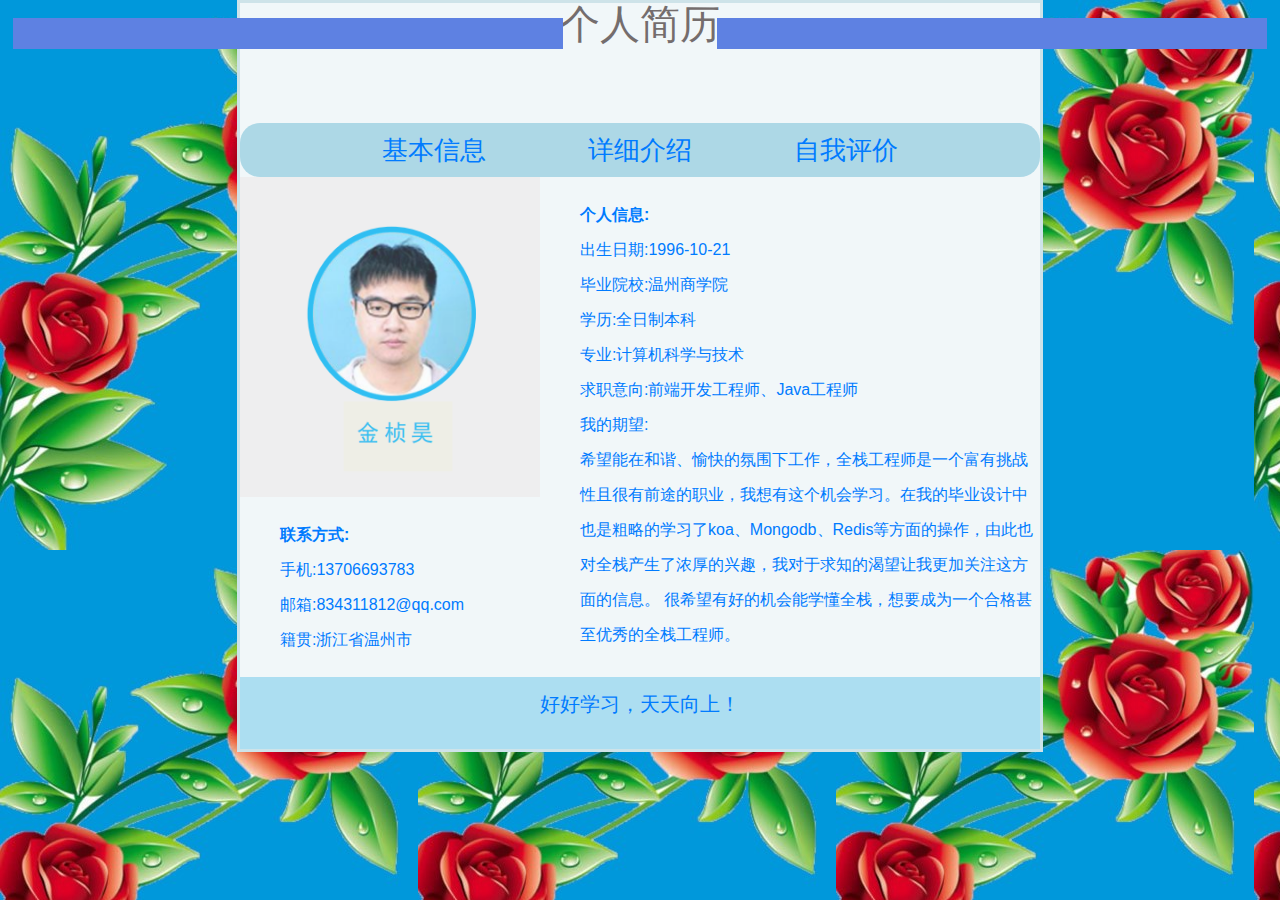
<file: pages/index.html>
<!DOCTYPE html>
<html>
    <head>
    <meta charset="utf-8">
    <title>个人简历</title>
    <link rel="stylesheet" href="../css/style.css">
    <link rel="stylesheet" href="https://stackpath.bootstrapcdn.com/bootstrap/4.4.1/css/bootstrap.min.css">
    <style>
        .Tabs {
            display: block;
            position: relative;
            margin-top:15%;
            font-size: 1.6em;
        }
    </style>
    </head>
    <body>
        <div class="wrap">
            <div class="topTitle">
                <h1 style="color: rgb(116, 109, 109);">个人简历</h1>
                <div class="top-right"></div>
                <div class="top-left"></div>
            </div>
            <div class="Tabs" style="border-radius: 20px;background-color: lightblue;">
                <ul class="nav justify-content-center">
                    <li class="nav-item" style="margin: 0 35px;">
                      <a class="nav-link active" href="index.html">基本信息</a>
                    </li>
                    <li class="nav-item" style="margin: 0 35px;">
                      <a class="nav-link" href="pageone.html">详细介绍</a>
                    </li>
                    <li class="nav-item" style="margin: 0 35px;">
                      <a class="nav-link" href="pagetwo.html">自我评价</a>
                    </li>
                  </ul>
            </div>
            <div class="content" style="width:800px;height:500px;">
                <div content-left style="-border: 1px solid red;float: left;width:300px ;height:499px;">
                    <img src="../img/man.PNG" alt="" style="width: 300px;height:320px">
                    <div class="info">
                        <ul>
                            <li><a href="#"><b>联系方式:</b></a></li>
                            <li><a href="#">手机:13706693783</a></li>
                            <li><a href="#">邮箱:834311812@qq.com</a></li>
                            <li><a href="#">籍贯:浙江省温州市</a></li>
                        </ul>
                    </div>
                </div>
                <div content-right style="-border: 1px solid royalblue;float: right;width: 500px;height:499px;">
                    <div class="info">
                        <ul>
                            <li><a href="#"><b>个人信息:</b></a></li>
                            <li><a href="#">出生日期:1996-10-21</a></li>
                            <li><a href="#">毕业院校:温州商学院</a></li>
                            <li><a href="#">学历:全日制本科</a></li>
                            <li><a href="#">专业:计算机科学与技术</a></li>
                            <li><a href="#">求职意向:前端开发工程师、Java工程师</a></li>
                            <li><a href="#">我的期望:<br>希望能在和谐、愉快的氛围下工作，全栈工程师是一个富有挑战性且很有前途的职业，我想有这个机会学习。在我的毕业设计中也是粗略的学习了koa、Mongodb、Redis等方面的操作，由此也对全栈产生了浓厚的兴趣，我对于求知的渴望让我更加关注这方面的信息。
                                很希望有好的机会能学懂全栈，想要成为一个合格甚至优秀的全栈工程师。
                            </a></li>
                        </ul>
                    </div>
                </div>
            </div>
            <div class="footer">
                <a href="#">好好学习，天天向上！</a>
            </div>
        </div>
        <script src="https://code.jquery.com/jquery-3.4.1.slim.min.js"></script>
        <script src="https://cdn.jsdelivr.net/npm/popper.js@1.16.0/dist/umd/popper.min.js"></script>
        <script src="https://stackpath.bootstrapcdn.com/bootstrap/4.4.1/js/bootstrap.min.js"></script>
    </body>
</html>
</file>
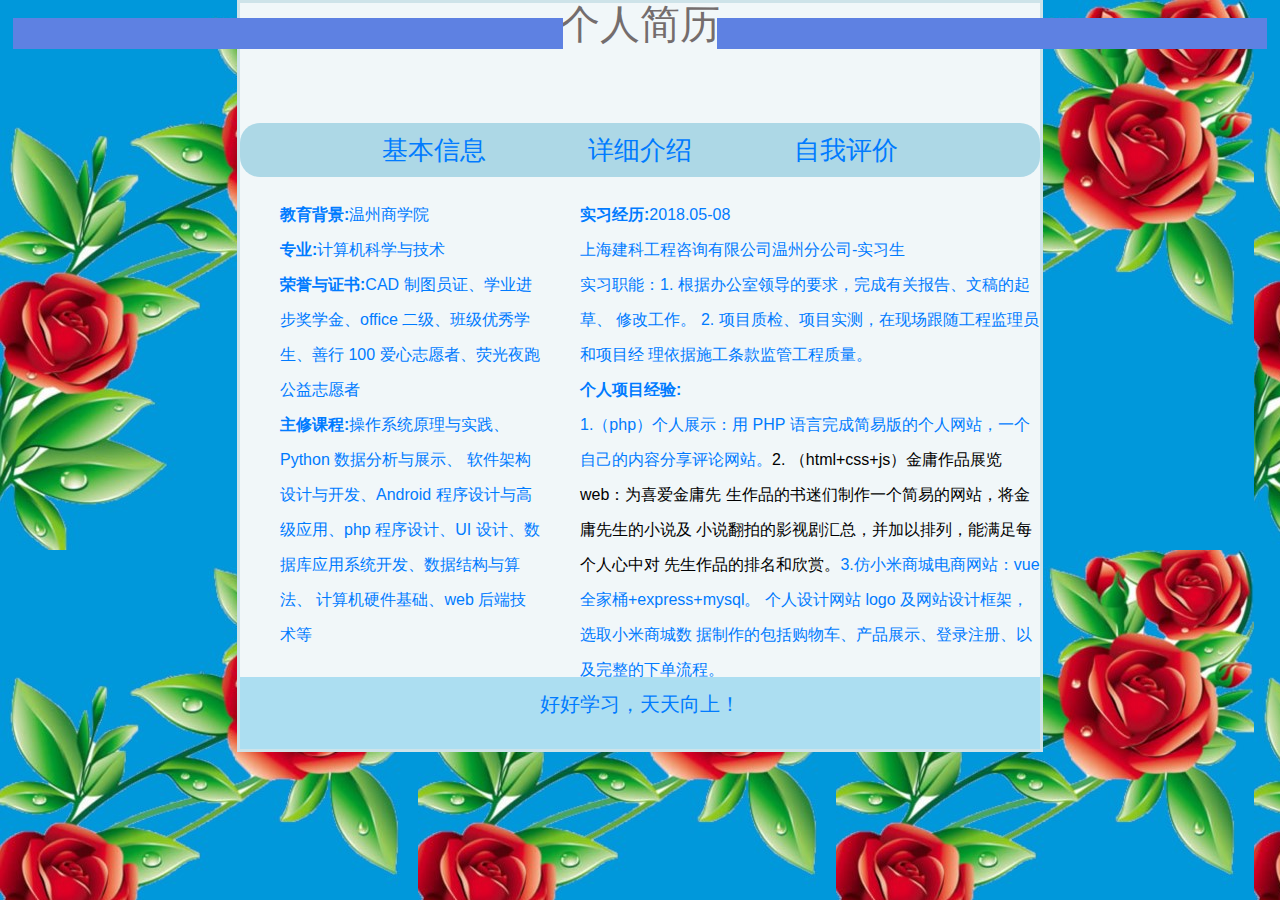
<file: pages/pageone.html>
<!DOCTYPE html>
<html>
    <head>
    <meta charset="utf-8">
    <title>个人简历</title>
    <link rel="stylesheet" href="../css/style.css">
    <link rel="stylesheet" href="https://stackpath.bootstrapcdn.com/bootstrap/4.4.1/css/bootstrap.min.css">
    <style>
        .Tabs {
            display: block;
            position: relative;
            margin-top:15%;
            font-size: 1.6em;
        }
    </style>
    </head>
    <body>
        <div class="wrap">
            <div class="topTitle">
                <h1 style="color: rgb(116, 109, 109);">个人简历</h1>
                <div class="top-right"></div>
                <div class="top-left"></div>
            </div>
            <div class="Tabs" style="border-radius: 20px;background-color: lightblue;">
                <ul class="nav justify-content-center">
                    <li class="nav-item" style="margin: 0 35px;">
                      <a class="nav-link active" href="index.html">基本信息</a>
                    </li>
                    <li class="nav-item" style="margin: 0 35px;">
                      <a class="nav-link" href="pageone.html">详细介绍</a>
                    </li>
                    <li class="nav-item" style="margin: 0 35px;">
                      <a class="nav-link" href="pagetwo.html">自我评价</a>
                    </li>
                  </ul>
            </div>
            <div class="content" style="width:800px;height:500px;">
                <div content-left style="-border: 1px solid red;float: left;width:300px ;height:499px;">
                    <div class="info">
                        <ul>
                            <li><a href="#"><b>教育背景:</b>温州商学院</a></li>
                            <li><a href="#"><b>专业:</b>计算机科学与技术</a></li>
                            <li><a href="#"><b>荣誉与证书:</b>CAD 制图员证、学业进步奖学金、office 二级、班级优秀学生、善行 100 爱心志愿者、荧光夜跑公益志愿者</a></li>
                            <li><a href="#"><b>主修课程:</b>操作系统原理与实践、Python 数据分析与展示、 软件架构设计与开发、Android 程序设计与高级应用、php 程序设计、UI 设计、数据库应用系统开发、数据结构与算法、 计算机硬件基础、web 后端技术等</a></li>
                        </ul>
                    </div>
                </div>
                <div content-right style="-border: 1px solid royalblue;float: right;width: 500px;height:499px;">
                    <div class="info">
                        <ul>
                            <li><a href="#"><b>实习经历:</b>2018.05-08 &nbsp;<br>上海建科工程咨询有限公司温州分公司-实习生&nbsp;<br>实习职能：1. 根据办公室领导的要求，完成有关报告、文稿的起草、 修改工作。 2. 项目质检、项目实测，在现场跟随工程监理员和项目经 理依据施工条款监管工程质量。</a></li>
                            <li><a href="#"><b>个人项目经验:</b><br>1.（php）个人展示：用 PHP 语言完成简易版的个人网站，一个自己的内容分享评论网站。<font color="black">2. （html+css+js）金庸作品展览 web：为喜爱金庸先 生作品的书迷们制作一个简易的网站，将金庸先生的小说及 小说翻拍的影视剧汇总，并加以排列，能满足每个人心中对 先生作品的排名和欣赏。</font>3.仿小米商城电商网站：vue 全家桶+express+mysql。 个人设计网站 logo 及网站设计框架，选取小米商城数 据制作的包括购物车、产品展示、登录注册、以及完整的下单流程。
                            </a></li>
                        </ul>
                    </div>
                </div>
            </div>
            <div class="footer">
                <a href="#">好好学习，天天向上！</a>
            </div>
        </div>
        <script src="https://code.jquery.com/jquery-3.4.1.slim.min.js"></script>
        <script src="https://cdn.jsdelivr.net/npm/popper.js@1.16.0/dist/umd/popper.min.js"></script>
        <script src="https://stackpath.bootstrapcdn.com/bootstrap/4.4.1/js/bootstrap.min.js"></script>
    </body>
</html>
</file>
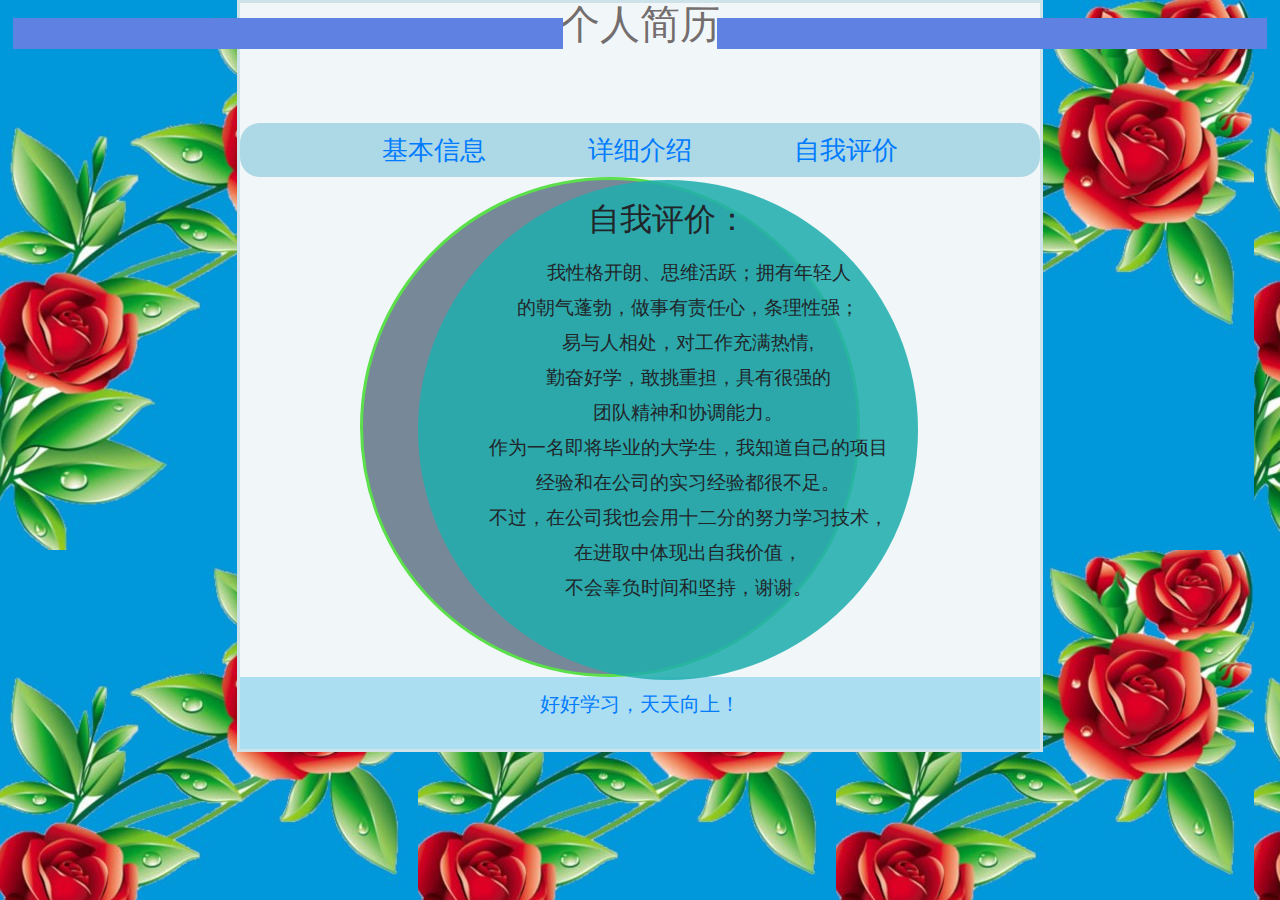
<file: pages/pagetwo.html>
<!DOCTYPE html>
<html>
    <head>
    <meta charset="utf-8">
    <title>个人简历</title>
    <link rel="stylesheet" href="../css/style.css">
    <link rel="stylesheet" href="https://stackpath.bootstrapcdn.com/bootstrap/4.4.1/css/bootstrap.min.css">
    <style>
        .Tabs {
            display: block;
            position: relative;
            margin-top:15%;
            font-size: 1.6em;
        }
        .circle-1 {
            position: absolute;
            margin-left: 120px;
        }
        .circle-2 {
            position: absolute;
            margin-left: 55px;
        }
        .info2 {
            margin: 20px 0;
            line-height: 35px;
            text-align: center;
        }
        .info2 ul li {
            display: block;
            list-style-type:none;
        }
    </style>
    </head>
    <body>
        <div class="wrap">
            <div class="topTitle">
                <h1 style="color: rgb(116, 109, 109);">个人简历</h1>
                <div class="top-right"></div>
                <div class="top-left"></div>
            </div>
            <div class="Tabs" style="border-radius: 20px;background-color: lightblue;">
                <ul class="nav justify-content-center">
                    <li class="nav-item" style="margin: 0 35px;">
                      <a class="nav-link active" href="index.html">基本信息</a>
                    </li>
                    <li class="nav-item" style="margin: 0 35px;">
                      <a class="nav-link" href="pageone.html">详细介绍</a>
                    </li>
                    <li class="nav-item" style="margin: 0 35px;">
                      <a class="nav-link" href="pagetwo.html">自我评价</a>
                    </li>
                  </ul>
            </div>
            <div class="content" style="width:800px;height:500px;">
                <div class="circle">
                    <div class="circle-1" style="width:500px;height:500px;border-radius:250px;border:solid rgb(91, 223, 74) 3px;background-color: lightslategray;">
                    <div class="circle-2" style="width:500px;height:500px;border-radius:250px;background-color: rgba(32, 173, 173, 0.867);">
                        <div class="info2">
                            <h2>自我评价：</h2>
                            <ul>
                                <p></p>
                                <li><p style="font-size: 1.2em;">&nbsp;&nbsp;&nbsp;&nbsp;我性格开朗、思维活跃；拥有年轻人<br>的朝气蓬勃，做事有责任心，条理性强；<br>易与人相处，对工作充满热情,<br>勤奋好学，敢挑重担，具有很强的<br>团队精神和协调能力。<br>作为一名即将毕业的大学生，我知道自己的项目<br>经验和在公司的实习经验都很不足。 <br>不过，在公司我也会用十二分的努力学习技术，<br>在进取中体现出自我价值，<br>不会辜负时间和坚持，谢谢。</p></li>
                            </ul>
                        </div>
                    </div>
                    </div>
                </div>
            </div>
            <div class="footer">
                <a href="#">好好学习，天天向上！</a>
            </div>
        </div>
        <script src="https://code.jquery.com/jquery-3.4.1.slim.min.js"></script>
        <script src="https://cdn.jsdelivr.net/npm/popper.js@1.16.0/dist/umd/popper.min.js"></script>
        <script src="https://stackpath.bootstrapcdn.com/bootstrap/4.4.1/js/bootstrap.min.js"></script>
    </body>
</html>
</file>
<file: css/style.css>
body {
    background: url(../img/flowers.jpg) repeat;
    display: flex;
    justify-content: center;
    align-items: center;
}
.topTitle {
    text-align: center;
    margin: auto;
    position: absolute;
    top: 0;
    left: 0;
    right: 0;
    bottom: 0;
}
.wrap {
    padding: 0%;
    margin: 0 auto;
    border-style:double;
    border:3px solid #cee3e9;background:#f1f7f9
}
.top-right {
    position: absolute;
    margin-top: -3%;
    margin-left: 56%;
    width: 43%;
    height: 31px;
    background-color: rgb(94, 129, 226);
}
.top-left {
    position: absolute;
    width: 43%;
    height: 31px;
    margin-top: -3%;
    margin-left: 1%;
    background-color: rgb(94, 129, 226);
}
.info {
    margin: 20px 0;
    line-height: 35px;
    text-align: left;
}
.info ul li {
    display: block;
    list-style-type:none;
}
.footer {
    text-align: center;
    font-size: 20px;
    line-height: 55px;
    background: rgb(172, 222, 241);
    width: 100%;
    height: 72px;
}
.content img {
opacity:0.8;
}
.content img:hover {
    opacity:1.0;
    transition: all 2s ease;
}
#flower {
    position: absolute;
    margin-left: 50px;
}
</file>
